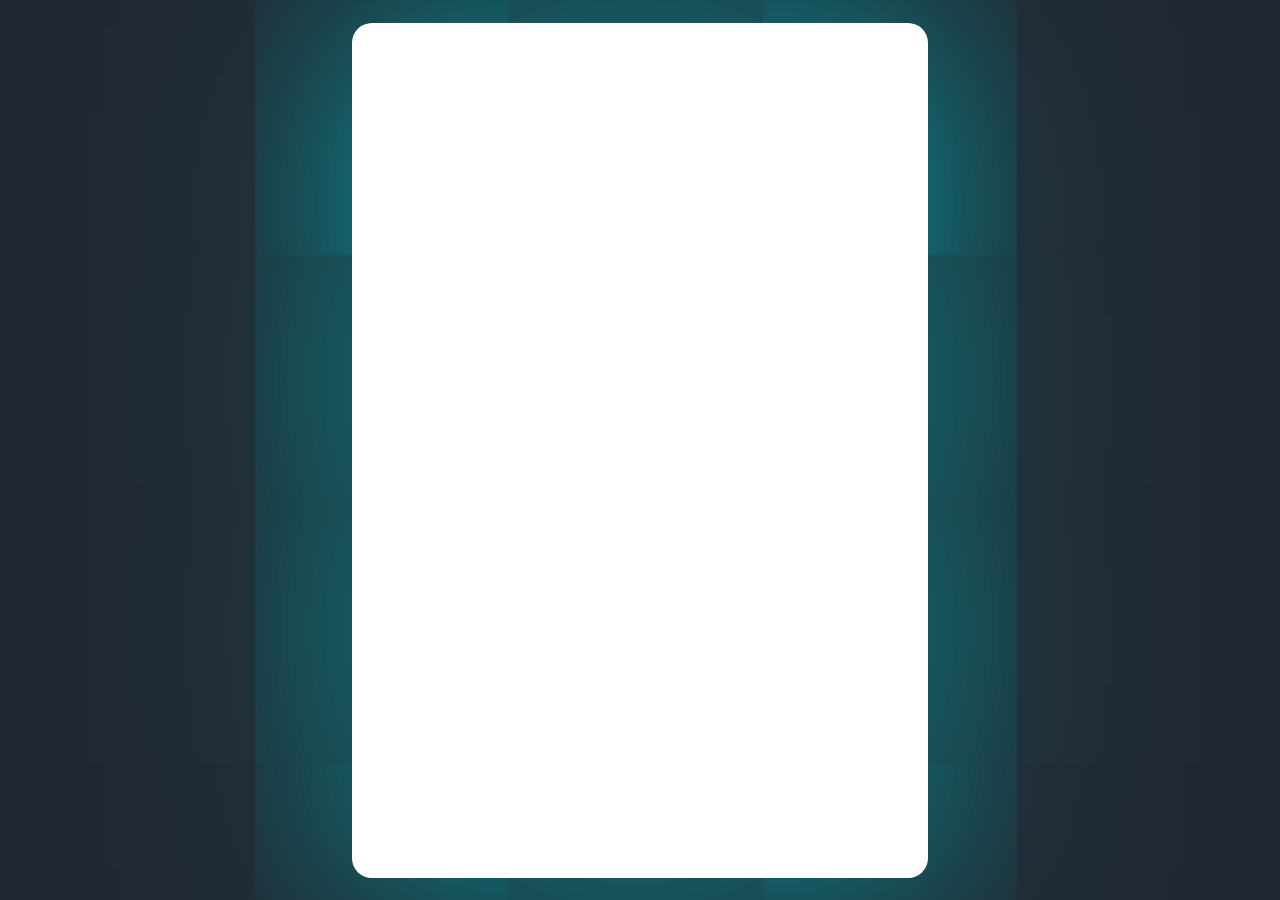
<file: index.html>
<!DOCTYPE html>
<html lang="en">
  <head>
    <meta charset="UTF-8" />
    <meta name="viewport" content="width=device-width, initial-scale=1.0" />
    <title>AI Mudit</title>
    <link rel="stylesheet" href="style.css" />
    <link
      rel="shortcut icon"
      href="./imgs/favicon-circle.jpg"
      type="image/x-icon"
    />
    <link
      href="https://fonts.googleapis.com/css?family=Montserrat"
      rel="stylesheet"
    />
    <link
      href="https://cdn.jsdelivr.net/npm/bootstrap@5.0.2/dist/css/bootstrap.min.css"
      rel="stylesheet"
      integrity="sha384-EVSTQN3/azprG1Anm3QDgpJLIm9Nao0Yz1ztcQTwFspd3yD65VohhpuuCOmLASjC"
      crossorigin="anonymous"
    />
  </head>
  <body>
    <div class="bg">
      <div id="chat-box"></div>
    </div>
    <!-- Modal -->
    <div
      class="modal fade"
      id="staticBackdrop"
      data-bs-backdrop="static"
      data-bs-keyboard="false"
      tabindex="-1"
      aria-labelledby="staticBackdropLabel"
      aria-hidden="true"
    >
      <div class="modal-dialog modal-dialog-centered" id="modal">
        <div class="modal-content">
          <div class="modal-header">
            <img src="./imgs/favicon-circle.jpg" alt="mudit" />
            <h3 class="modal-title" id="staticBackdropLabel">
              Before you chat with AI Mudit..
            </h3>
          </div>
          <div class="modal-body">
            <form id="form" class="needs-validation" novalidate>
              <h4>
                I'd want your email.
                <br />
                <br />
              </h4>
              <p>
                <u>ONLY so I could contact you for your project</u>
                ;))<br /><br />And I promise, you'll *NEVER* recieve any
                promotional emails from me whatsoever.
              </p>
              <div class="mb-3">
                <label for="exampleInputEmail1" class="form-label"
                  >Business Email <span>*</span></label
                >
                <input type="email" class="form-control" id="email" required />
                <div class="invalid-feedback">Please enter a valid business email.</div>
              </div>
              <button type="submit" class="btn btn-primary">
                Talk to AI Mudit
              </button>
            </form>
          </div>
        </div>
      </div>
    </div>
    <script type="text/javascript">
      (function (d, t) {
        var v = d.createElement(t),
          s = d.getElementsByTagName(t)[0];
        v.onload = function () {
          window.voiceflow.chat.load({
            verify: { projectID: "66da8beee86178552f17db2d" },
            url: "https://general-runtime.voiceflow.com",
            versionID: "production",
            render: {
              mode: "embedded",
              target: document.getElementById("chat-box"),
            },
            autostart: true,
            assistant: {
              title: "AI Mudit",
              description:
                "I collect project details for my Supreme Code Commander, Mudit",
              //   image: "./imgs/AI-Mudit.jpeg",
              stylesheet: "./style.css",
            },
          });
        };
        v.src = "https://cdn.voiceflow.com/widget/bundle.mjs";
        v.type = "text/javascript";
        s.parentNode.insertBefore(v, s);
      })(document, "script");
    </script>
    <script
      src="https://cdn.jsdelivr.net/npm/bootstrap@5.0.2/dist/js/bootstrap.bundle.min.js"
      integrity="sha384-MrcW6ZMFYlzcLA8Nl+NtUVF0sA7MsXsP1UyJoMp4YLEuNSfAP+JcXn/tWtIaxVXM"
      crossorigin="anonymous"
    ></script>
    <script>
      let check = localStorage.getItem("email");

      if (check !== "false") {
        // Only show the modal if 'email' is not false or null
        window.onload = function () {
          setTimeout(function () {
            const myModal = new bootstrap.Modal(
              document.getElementById("staticBackdrop")
            );
            myModal.show();
          }, 3000);
        };
      }
      function validEmail(email) {
        const parts = email.split("@");
        if (parts.length !== 2) return false;

        const [localPart, domainPart] = parts;
        if (localPart.length === 0 || domainPart.length === 0) return false;

        const domainParts = domainPart.split(".");
        if (domainParts.length < 2) return false;

        for (let part of domainParts) {
          if (part.length < 2) return false;
        }

        return true;
      }
      var form = document.getElementById("form");
      form.addEventListener("submit", function (event) {
        event.preventDefault();
        var email = document.getElementById("email").value;
        if (email != null && validEmail(email)) {
          const url =
            "https://hook.eu2.make.com/omm2x1g5hvd3nfj1jx5514coxujbiiw4";
          const data = { email };

          fetch(url, {
            method: "POST",
            headers: {
              "Content-Type": "application/json",
            },
            body: JSON.stringify(data),
          })
            .then(async (response) => {
              if (!response.ok) {
                const errorData = await response.json().catch(() => null);
                const errorMessage =
                  (errorData && errorData.message) ||
                  response.statusText ||
                  "Unknown error";
                throw new Error(
                  `HTTP Error: ${response.status} - ${errorMessage}`
                );
              }
              return response.json();
            })
            .then((data) => {
              console.log("Success:", data);
            })
            .catch((error) => {
              console.error("Error:", error.message);
            });
          localStorage.setItem("email", "false"); // Set 'email' to false after showing the modal
          const myModalEl = document.getElementById("staticBackdrop");
          const modal = bootstrap.Modal.getOrCreateInstance(myModalEl);
          modal.hide();
        } else {
          form.classList.add("was-validated");
        }
      });
    </script>
    <!-- <script>
      // Example starter JavaScript for disabling form submissions if there are invalid fields
      (function () {
        "use strict";

        // Fetch all the forms we want to apply custom Bootstrap validation styles to
        var forms = document.querySelectorAll(".needs-validation");

        // Loop over them and prevent submission
        Array.prototype.slice.call(forms).forEach(function (form) {
          form.addEventListener(
            "submit",
            function (event) {
              if (!form.checkValidity()) {
                event.preventDefault();
                event.stopPropagation();
                form.addEventListener("submit", function (event) {
                  event.preventDefault();
                  var email = document.getElementById("email").value;
                  console.log(email);
                  // Define the URL and data to be sent
                  const url =
                    "https://hook.eu2.make.com/omm2x1g5hvd3nfj1jx5514coxujbiiw4";
                  const data = { email };

                  fetch(url, {
                    method: "POST",
                    headers: {
                      "Content-Type": "application/json",
                    },
                    body: JSON.stringify(data),
                  })
                    .then(async (response) => {
                      if (!response.ok) {
                        const errorData = await response
                          .json()
                          .catch(() => null);
                        const errorMessage =
                          (errorData && errorData.message) ||
                          response.statusText ||
                          "Unknown error";
                        throw new Error(
                          `HTTP Error: ${response.status} - ${errorMessage}`
                        );
                      }
                      return response.json();
                    })
                    .then((data) => {
                      console.log("Success:", data);
                    })
                    .catch((error) => {
                      console.error("Error:", error.message);
                    });
                  localStorage.setItem("email", "false"); // Set 'email' to false after showing the modal
                  const myModalEl = document.getElementById("staticBackdrop");
                  const modal = bootstrap.Modal.getOrCreateInstance(myModalEl);
                  modal.hide();
                });
              }

              form.classList.add("was-validated");
            },
            false
          );
        });
      })();
    </script> -->
  </body>
</html>
</file>
<file: style.css>
body {
  margin: 0;
}

.bg {
  background-color: #222831;
  display: flex;
  justify-content: center;
  align-items: center;
  width: 100vw;
  height: 100vh;
}

/* Form styling */

body.modal-open div.bg {
  filter: blur(3px);
}

.form {
  position: relative;
}

.modal-content {
  height: auto;
}

.modal-body {
  padding: 40px 0 40px 0;
}

.modal-body h4 {
  text-align: center;
  font-weight: 600;
}

.modal-header {
  justify-content: left !important;
  font-family: "Montserrat";
  font-weight: bolder !important;
}

label {
  font-weight: bolder;
}

label span {
  color: red;
}

input {
  border-width: 2px !important;
  border-color: #00adb5 !important;
  box-shadow: 0 0 5px #00adb5;
}

button[type="submit"] {
  background-color: #222831;
  font-family: "Montserrat";
}

button[type="submit"]:hover {
  background-color: #222831;
  box-shadow: 0 0 15px #222831;
}

.modal-header img {
  width: 50px;
  margin-right: 20px;
}

h5 {
  font-weight: bold !important;
}

form {
  width: 85%;
  margin: auto;
  font-family: "Montserrat";
}

.was-validated input {
  border-color: red !important;
  box-shadow: 0 0 5px red;
}

/* Mobile bot styling */
@media only screen and (max-width: 1119px) {
  div.bg {
    height: 92.5vh !important;
  }

  .modal-content {
    height: auto;
  }

  .modal-body {
    padding: 35 0 35 0;
  }

  #chat-box {
    width: 95vw;
    height: 85vh;
    background-color: white;
    border-radius: 20px !important;
    border: 2px;
    border-color: #222831;
    box-shadow: 0 0 250px #00adb5;
    overflow: hidden;
  }

  /* All visible texts - Montserrat */
  .vfrc-message,
  .vfrc-assistant-info--title,
  .vfrc-assistant-info--description,
  .vfrc-chat,
  .vfrc-header--title,
  .vfrc-chat-input textarea:focus,
  .vfrc-chat-input textarea {
    font-family: "Montserrat";
  }

  .vfrc-chat-input {
    font-weight: bolder !important;
  }

  /* Chat BG */
  .vfrc-chat--dialog,
  .vfrc-footer {
    background-color: #eeeeee;
  }

  /* Asst info at the top */
  .vfrc-assistant-info {
    padding-bottom: 0;
  }

  .vfrc-assistant-info--title {
    position: absolute;
    visibility: hidden !important;
  }

  .vfrc-footer--watermark {
    /* position: absolute; */
    height: 0;
    visibility: hidden;
  }

  /* Description */
  .vfrc-assistant-info--description {
    color: #222831;
    font-size: small;
    /* width: 60%; */
  }

  /* Smol texts - date, timestamps */
  .vfrc-chat--session-time,
  .vfrc-timestamp {
    color: #222831;
    font-family: "Montserrat";
    visibility: hidden;
  }

  /* Bot messages */
  .vfrc-system-response--list .vfrc-message {
    background-color: #eeeeee;
    color: #222831;
    /* font-weight: bold; */
    /* box-shadow: 0 0 5px #222831; */
    padding-bottom: 0;
    padding-left: 10px;
  }

  /* User Message */
  .vfrc-user-response--row .vfrc-message {
    background-color: #222831;
    color: #eeeeee;
    box-shadow: 0 0 5px #222831;
    width: auto;
    padding-right: 14px;
  }

  /* All messages */
  .vfrc-message {
    font-size: 20;
    width: 80vw;
    padding-right: 10px;
  }

  /* Avatar with bot messages */
  .vfrc-system-response .vfrc-avatar {
    box-shadow: 0 0 10px #222831;
    width: 30px !important;
    height: 30px;
  }

  /* Text area */
  .vfrc-chat-input textarea {
    color: #222831;
    font-family: "Montserrat";
  }

  /* End chat button */
  .vfrc-button[label="End Chat"] {
    background-color: #222831;
  }
}

/* Desktop bot styling */
@media only screen and (min-width: 1120px) {
  #chat-box {
    width: 45vw;
    height: 95vh;
    background-color: white;
    border-radius: 20px !important;
    border: 2px;
    border-color: #222831;
    box-shadow: 0 0 250px #00adb5;
    overflow: hidden;
  }

  /* Chat BG */
  .vfrc-chat--dialog,
  .vfrc-footer {
    background-color: #eeeeee;
  }

  /* All texts */
  .vfrc-message,
  .vfrc-assistant-info--title,
  .vfrc-assistant-info--description,
  .vfrc-chat,
  .vfrc-header--title,
  .vfrc-chat-input textarea:focus,
  .vfrc-chat-input textarea {
    font-family: "Montserrat";
  }

  .vfrc-chat-input {
    font-weight: bolder !important;
  }

  /* Title */
  .vfrc-assistant-info--title {
    font-weight: 1000;
    position: absolute;
    visibility: hidden;
  }

  /* Description */
  .vfrc-assistant-info--description {
    color: #222831;
    font-weight: 500;
    width: 60%;
  }

  /* Asst info at the top */
  .vfrc-assistant-info {
    padding-bottom: 0;
  }

  /* Smol texts - date, timestamps */
  .vfrc-chat--session-time,
  .vfrc-timestamp {
    color: #222831;
    font-family: "Montserrat";
    visibility: hidden;
  }

  /* Avatar */
  .vfrc-avatar {
    box-shadow: 0 0 10px #222831;
  }

  /* Avatar next to message */
  .vfrc-system-response .vfrc-avatar {
    width: 50px;
    height: 50px;
  }

  .vfrc-footer--watermark {
    /* position: absolute; */
    height: 0;
    visibility: hidden;
  }

  /* Bot messages */
  .vfrc-system-response--list .vfrc-message {
    background-color: #eeeeee;
    color: #222831;
    font-weight: bold;
    font-size: 16px;
    /* box-shadow: 0 0 5px #222831; */
  }

  /* User Message */
  .vfrc-user-response--row .vfrc-message {
    background-color: #222831;
    color: #eeeeee;
    font-size: 16px;
    box-shadow: 0 0 5px #222831;
  }

  /* Send Button */
  .vfrc-chat-input label button {
    background-color: #222831;
  }

  /* Text area */
  .vfrc-chat-input textarea {
    color: #222831;
  }

  /* End chat button */
  .vfrc-button[label="End Chat"] {
    background-color: #222831;
  }
}
</file>
